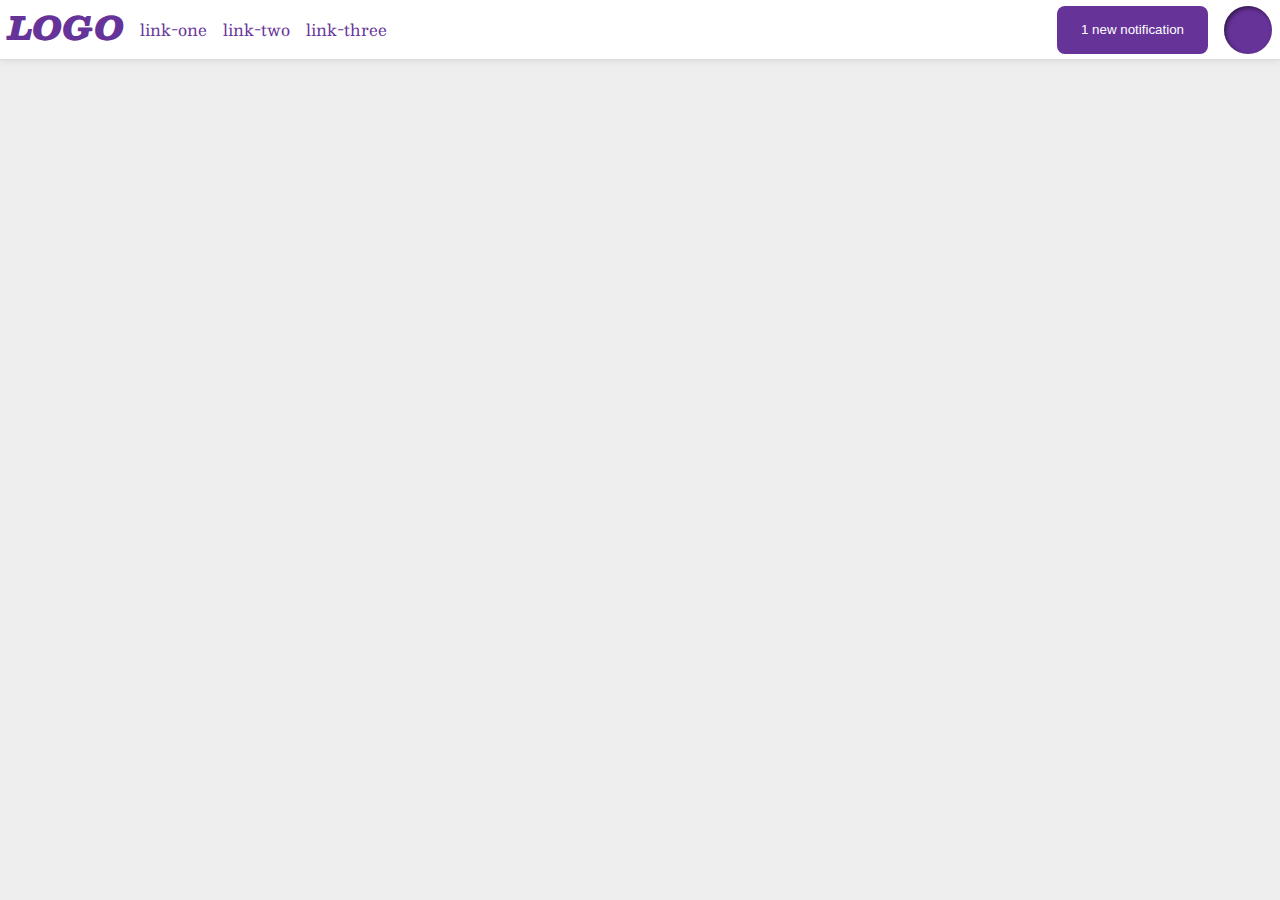
<file: flex/03-flex-header-2/index.html>
<!DOCTYPE html>
<html lang="en">
  <head>
    <meta charset="UTF-8">
    <meta http-equiv="X-UA-Compatible" content="IE=edge">
    <meta name="viewport" content="width=device-width, initial-scale=1.0">
    <title>Flex Header 2</title>
    <link rel="stylesheet" href="style.css">
  </head>
  <body>
    <div class="header">
      <div class='left'>
        <div class="logo">
          LOGO
        </div>
        <ul class="links">
          <li><a href="google.com">link-one</a></li>
          <li><a href="google.com">link-two</a></li>
          <li><a href="google.com">link-three</a></li>
        </ul>
      </div>
      <div class="right">
        <button class="notifications">
          1 new notification
        </button>
        <div class="profile-image"></div>
      </div>
    </div>
  </body>
</html>
</file>
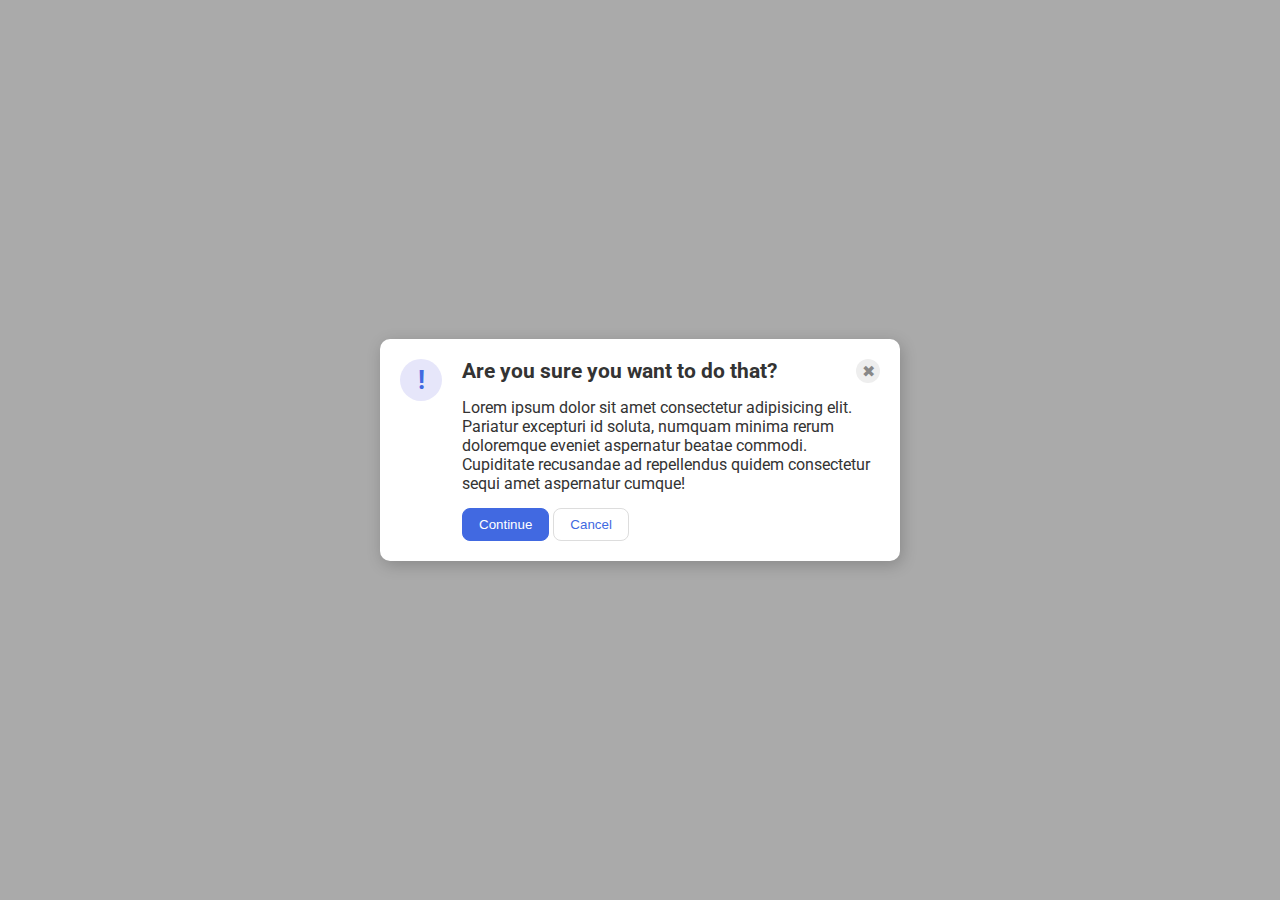
<file: flex/05-flex-modal/index.html>
<!DOCTYPE html>
<html lang="en">
  <head>
    <meta charset="UTF-8">
    <meta http-equiv="X-UA-Compatible" content="IE=edge">
    <meta name="viewport" content="width=device-width, initial-scale=1.0">
    <link rel="stylesheet" href="style.css">
    <title>Modal</title>
  </head>
  <body>
    <div class="modal">
      <div class="icon">!</div>
      <div class="wrapper">
        <div class="test">
          <div class="header">Are you sure you want to do that?</div>
          <div class="close-button">✖</div>
        </div>
        <div class="text">Lorem ipsum dolor sit amet consectetur adipisicing elit. Pariatur excepturi id soluta, numquam minima rerum doloremque eveniet aspernatur beatae commodi. Cupiditate recusandae ad repellendus quidem consectetur sequi amet aspernatur cumque!</div>
        <div class="button-wrapper">
          <button class="continue">Continue</button>
          <button class="cancel">Cancel</button>
        </div>
      </div>
    </div> 
    </div>
  </body>
</html>
</file>
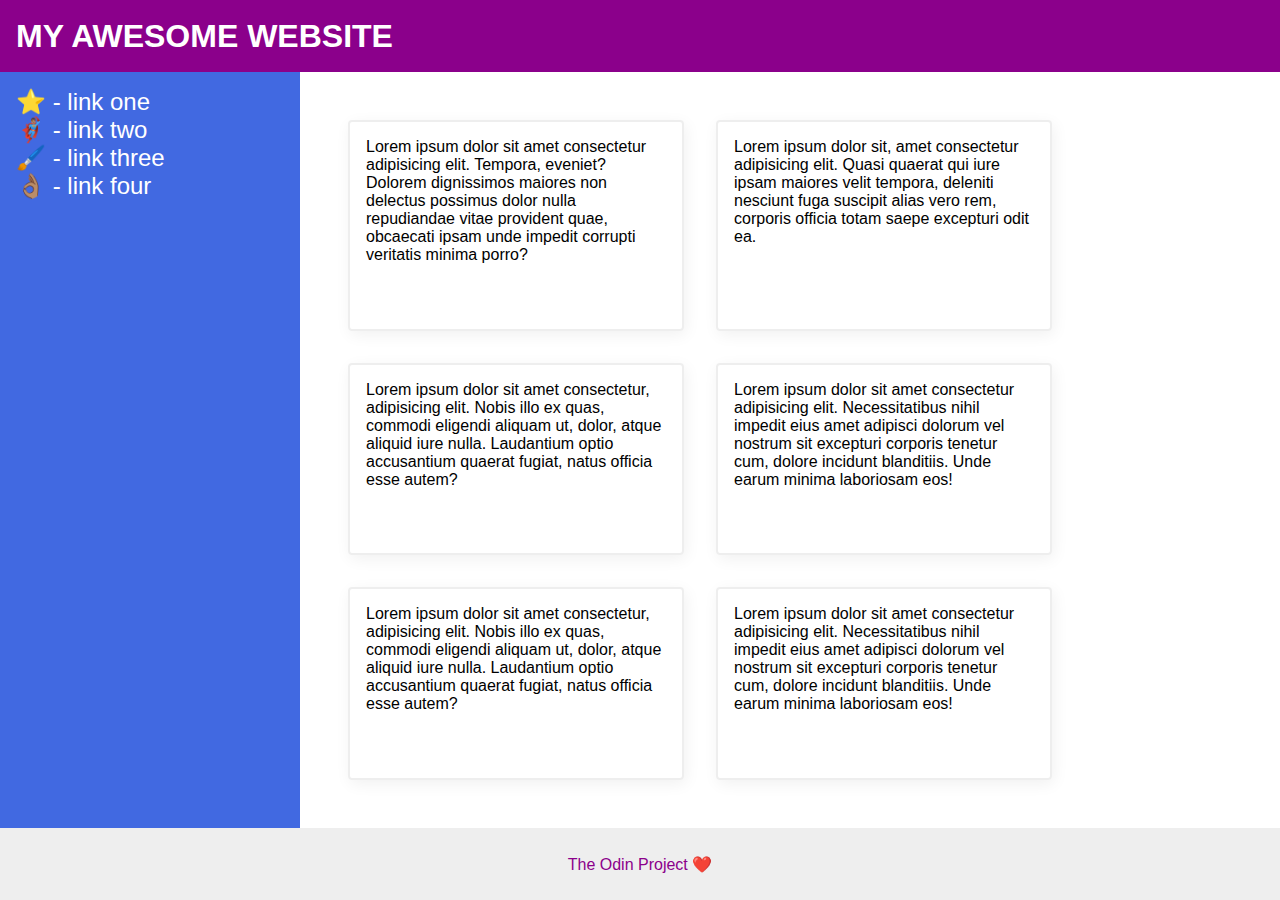
<file: flex/07-flex-layout-2/index.html>
<!DOCTYPE html>
<html lang="en">
  <head>
    <meta charset="UTF-8">
    <meta http-equiv="X-UA-Compatible" content="IE=edge">
    <meta name="viewport" content="width=device-width, initial-scale=1.0">
    <title>The Holy Grail</title>
    <link rel="stylesheet" href="style.css">
  </head>
  <body>
    <div class="header">
      MY AWESOME WEBSITE
    </div>

    <div class="content">
      <div class="sidebar-wrapper">
        <div class="sidebar">
          <ul>
            <li><a href="#">⭐ - link one</a></li>
            <li><a href="#">🦸🏽‍♂️ - link two</a></li>
            <li><a href="#">🖌️ - link three</a></li>
            <li><a href="#">👌🏽 - link four</a></li>
          </ul>
        </div>
      </div>

      <div class="card-wrapper">
        <div class="card">Lorem ipsum dolor sit amet consectetur adipisicing elit. Tempora, eveniet? Dolorem dignissimos maiores non delectus possimus dolor nulla repudiandae vitae provident quae, obcaecati ipsam unde impedit corrupti veritatis minima porro?</div>
        <div class="card">Lorem ipsum dolor sit, amet consectetur adipisicing elit. Quasi quaerat qui iure ipsam maiores velit tempora, deleniti nesciunt fuga suscipit alias vero rem, corporis officia totam saepe excepturi odit ea.</div>
        <div class="card">Lorem ipsum dolor sit amet consectetur, adipisicing elit. Nobis illo ex quas, commodi eligendi aliquam ut, dolor, atque aliquid iure nulla. Laudantium optio accusantium quaerat fugiat, natus officia esse autem?</div>
        <div class="card">Lorem ipsum dolor sit amet consectetur adipisicing elit. Necessitatibus nihil impedit eius amet adipisci dolorum vel nostrum sit excepturi corporis tenetur cum, dolore incidunt blanditiis. Unde earum minima laboriosam eos!</div>
        <div class="card">Lorem ipsum dolor sit amet consectetur, adipisicing elit. Nobis illo ex quas, commodi eligendi aliquam ut, dolor, atque aliquid iure nulla. Laudantium optio accusantium quaerat fugiat, natus officia esse autem?</div>
        <div class="card">Lorem ipsum dolor sit amet consectetur adipisicing elit. Necessitatibus nihil impedit eius amet adipisci dolorum vel nostrum sit excepturi corporis tenetur cum, dolore incidunt blanditiis. Unde earum minima laboriosam eos!</div>
      </div>
    </div>

    <div class="footer">
      The Odin Project ❤️
    </div>
  </body>
</html>
</file>
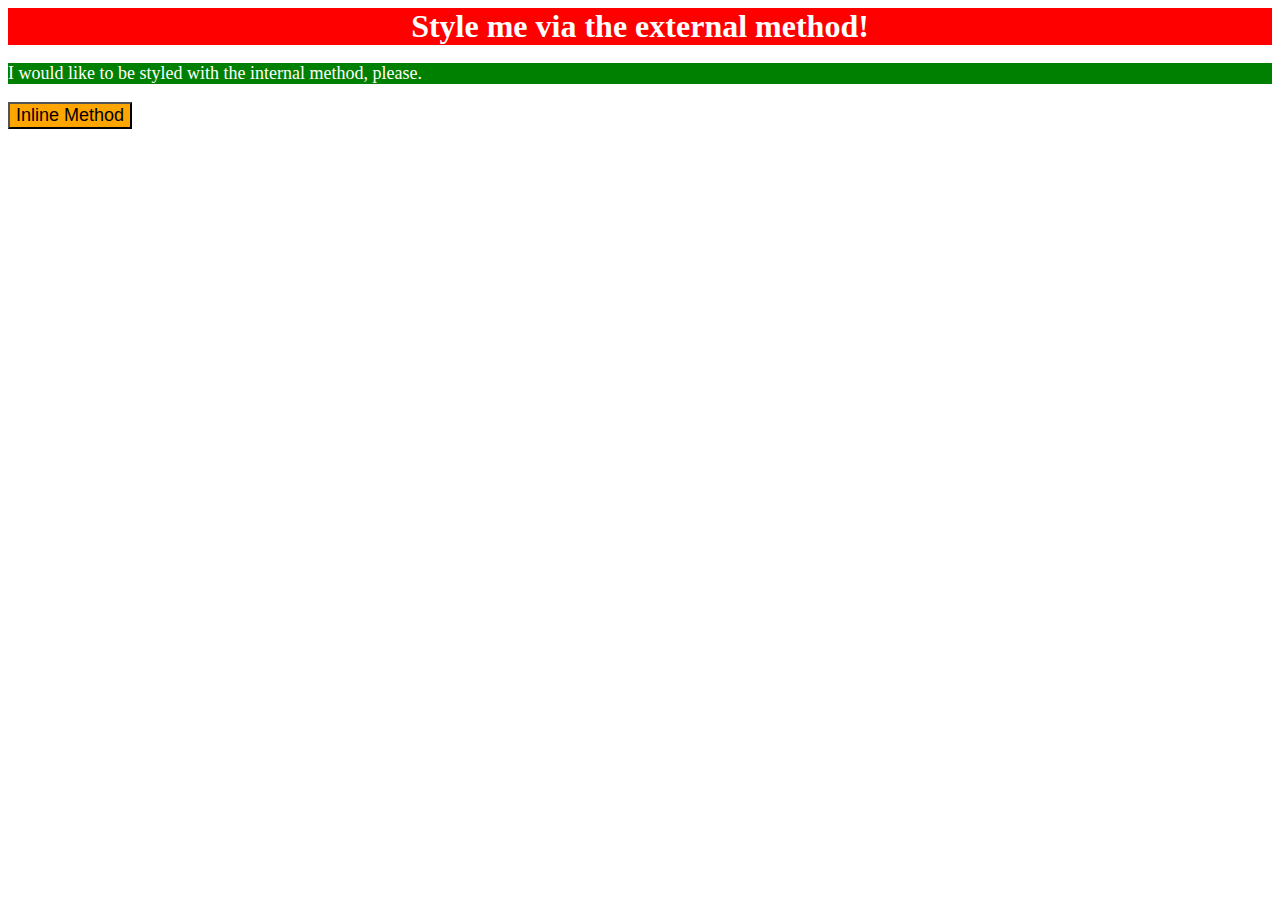
<file: foundations/01-css-methods/index.html>
<!DOCTYPE html>
<html lang="en">
  <head>
    <meta charset="UTF-8">
    <meta http-equiv="X-UA-Compatible" content="IE=edge">
    <meta name="viewport" content="width=device-width, initial-scale=1.0">
    <link rel="stylesheet" href="styles.css">
    <title>Methods for Adding CSS</title>
    <style>
      p {
        background-color: green;
        color: white;
        font-size: 18px;
      }
    </style>
  </head>
  <body>
    <div>Style me via the external method!</div>
    <p>I would like to be styled with the internal method, please.</p>
    <button style="background-color: orange; font-size: 18px;">Inline Method</button>
  </body>
</html>
</file>
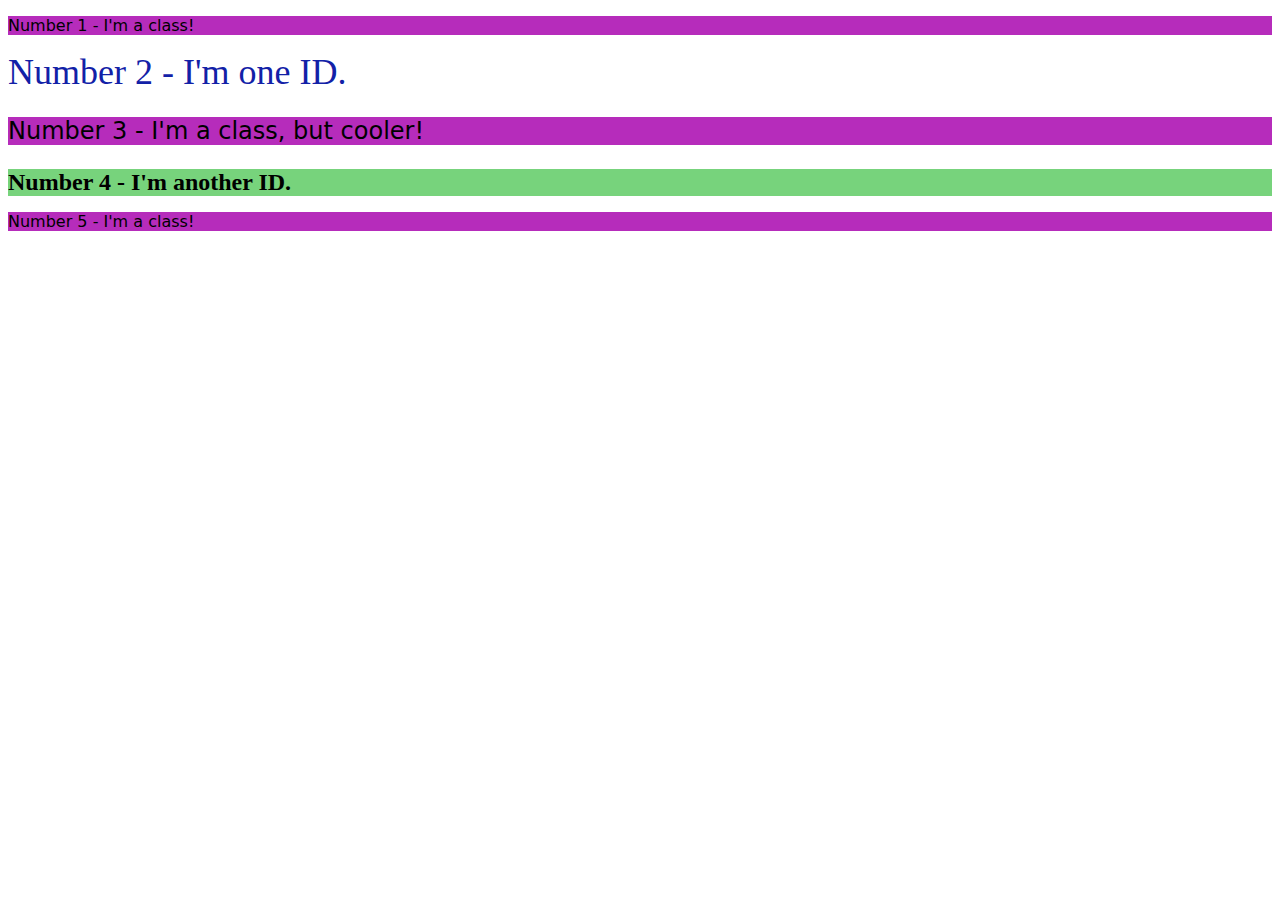
<file: foundations/02-class-id-selectors/index.html>
<!DOCTYPE html>
<html lang="en">
  <head>
    <meta charset="UTF-8">
    <meta http-equiv="X-UA-Compatible" content="IE=edge">
    <meta name="viewport" content="width=device-width, initial-scale=1.0">
    <title>Class and ID Selectors</title>
    <link rel="stylesheet" href="style.css">
  </head>
  <body>
    <p class="odd">Number 1 - I'm a class!</p>
    <div id="second">Number 2 - I'm one ID.</div>
    <p class="odd third">Number 3 - I'm a class, but cooler!</p>
    <div id="fourth">Number 4 - I'm another ID.</div>
    <p class="odd">Number 5 - I'm a class!</p>
  </body>
</html>
</file>
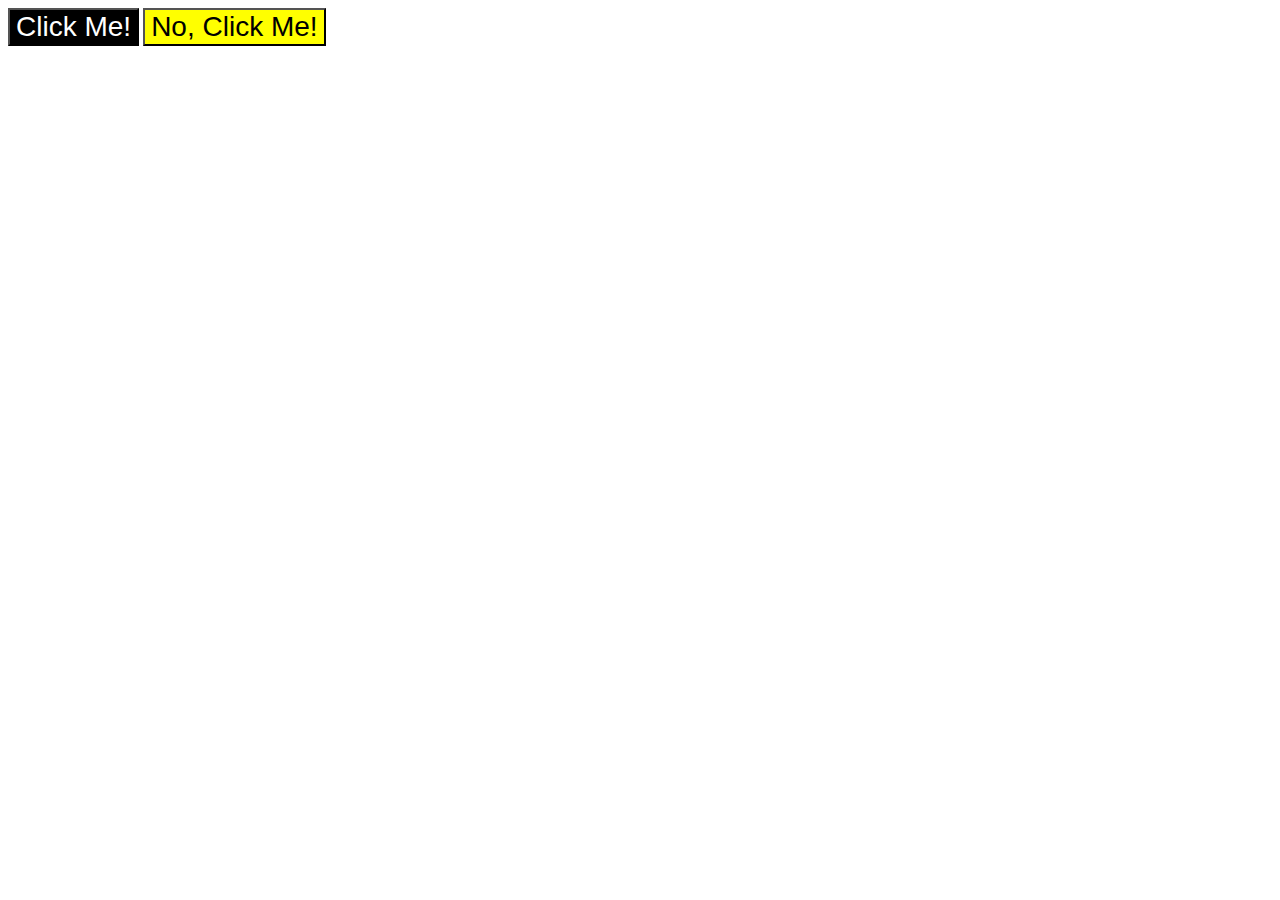
<file: foundations/03-grouping-selectors/index.html>
<!DOCTYPE html>
<html lang="en">
  <head>
    <meta charset="UTF-8">
    <meta http-equiv="X-UA-Compatible" content="IE=edge">
    <meta name="viewport" content="width=device-width, initial-scale=1.0">
    <title>Grouping Selectors</title>
    <link rel="stylesheet" href="style.css">
  </head>
  <body>
    <button class="black-btn">Click Me!</button>
    <button class="yellow-btn">No, Click Me!</button>
  </body>
</html>
</file>
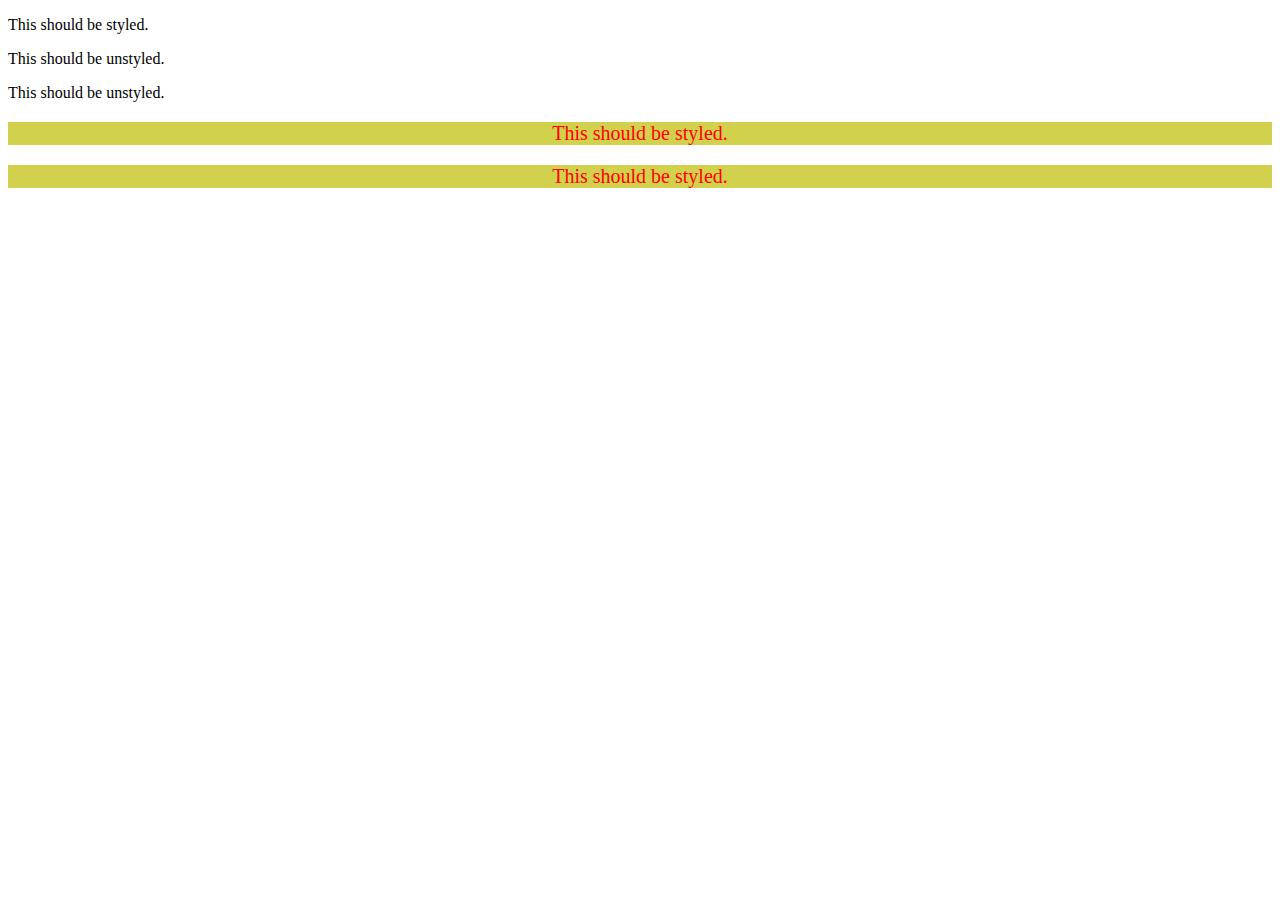
<file: foundations/05-descendant-combinator/index.html>
<!DOCTYPE html>
<html lang="en">
  <head>
    <meta charset="UTF-8">
    <meta http-equiv="X-UA-Compatible" content="IE=edge">
    <meta name="viewport" content="width=device-width, initial-scale=1.0">
    <title>Descendant Combinator</title>
    <link rel="stylesheet" href="style.css">
  </head>
  <body>
    <div class="container">
      <p class="text">This should be styled.</p>
    </div>
    <p class="text">This should be unstyled.</p>
    <p class="text">This should be unstyled.</p>
    <div class="container">
      <div class="container ligma">
        <p class="text ligma">This should be styled.</p>
        <p class="text">This should be styled.</p>
      </div>
    </div>
  </body>
</html>
</file>
<file: flex/03-flex-header-2/style.css>
/* this is some magical font-importing.  
you'll learn about it later. */
@import url('https://fonts.googleapis.com/css2?family=Besley:ital,wght@0,400;1,900&display=swap');

body {
  margin: 0;
  background: #eee;
  font-family: Besley, serif;
}

.header {
  background: white;
  border-bottom: 1px solid #ddd;
  box-shadow: 0 0 8px rgba(0,0,0,.1);
}

.profile-image {
  background: rebeccapurple;
  box-shadow: inset 2px 2px 4px rgba(0,0,0,.5);
  border-radius: 50%;
  width: 48px;
  height: 48px;
}

.logo {
  color: rebeccapurple;
  font-size: 32px;
  font-weight: 900;
  font-style: italic;
}

button {
  border: none;
  border-radius: 8px;
  background: rebeccapurple;
  color: white;
  padding: 8px 24px;
}

a {
  /* this removes the line under our links */
  text-decoration: none;
  color: rebeccapurple;
}

ul {
  list-style-type: none;
}

/* solution */

.header {
  display: flex;
  justify-content: space-between;
  align-items: center;
  padding: 0 8px;
}

ul {
  display: flex;
  padding: 0;
  gap: 16px;
}

.left, .right {
  display:flex;
  gap: 16px;
}
</file>
<file: flex/05-flex-modal/style.css>
@import url('https://fonts.googleapis.com/css2?family=Roboto:wght@400;700&display=swap');

html, body {
  height: 100%;
}

body {
  font-family: Roboto, sans-serif;
  margin: 0;
  background: #aaa;
  color: #333;
  /* I'll give you this one for free lol */
  display: flex;
  align-items: center;
  justify-content: center;
}

.modal {
  background: white;
  width: 480px;
  border-radius: 10px;
  box-shadow: 2px 4px 16px rgba(0,0,0,.2);
  padding: 20px;
  display: flex;
}

.icon {
  color: royalblue;
  font-size: 26px;
  font-weight: 700;
  background: lavender;
  width: 42px;
  height: 42px;
  border-radius: 50%;
  display: flex;
  align-items: center;
  justify-content: center;
  flex-shrink: 0;
  margin-right: 20px;
}

.close-button {
  background: #eee;
  border-radius: 50%;
  color: #888;
  font-weight: 400;
  font-size: 16px;
  height: 24px;
  width: 24px;
  display: flex;
  align-items: center;
  justify-content: center;
}

button {
  padding: 8px 16px;
  border-radius: 8px;
}

button.continue {
  background: royalblue;
  border: 1px solid royalblue;
  color: white;
}

button.cancel {
  background: white;
  border: 1px solid #ddd;
  color: royalblue;
}

.test {
  display:flex;
  justify-content: space-between;
  align-items: center;
}

.header {
  font-size: 1.3em;
  font-weight: bold;
}

.wrapper {
  display: flex;
  flex-direction: column;
  gap: 15px;
}
</file>
<file: flex/07-flex-layout-2/style.css>
body {
  font-family: -apple-system, BlinkMacSystemFont, 'Segoe UI', Roboto, Oxygen, Ubuntu, Cantarell, 'Open Sans', 'Helvetica Neue', sans-serif;
  margin: 0;
  min-height: 100vh;
}

.header {
  height: 72px;
  background: darkmagenta;
  color: white;
}

.footer {
  height: 72px;
  background: #eee;
  color: darkmagenta;
}

.sidebar {
  width: 300px;
  background: royalblue;
}

.card {
  border: 2px solid #eee;
  box-shadow: 2px 4px 16px rgba(0,0,0,.06);
  border-radius: 4px;
}

/* solution */

body {
  display: flex;
  flex-direction: column;

}

.sidebar-wrapper, .card-wrapper, .content {
  display: flex;
}

.sidebar-wrapper {
  width: 300px;
  flex-shrink: 0;
  font-size: 24px;
  color:white;
}

ul {
  list-style-type: none;
  margin: 0;
  padding: 16px;
}

a {
  text-decoration: none;
  color: white;
  font-weight: 500;
}

.content {
  flex: 1;
}

.card-wrapper {
  flex-wrap:wrap;
  padding: 32px;
}

.card {
  width: 300px;
  padding: 16px;
  margin: 16px;
}

.header {
  font-size: 32px;
  font-weight: 900;
  display: flex;
  align-items: center;
  padding: 0 16px;
}

.footer {
  display: flex;
  justify-content: center;
  align-items: center;
}
</file>
<file: foundations/01-css-methods/styles.css>
div {
    background-color: red;
    color: white;
    font-size: 32px;
    text-align: center;
    font-weight: bold;
}
</file>
<file: foundations/02-class-id-selectors/style.css>
.odd {
    background-color: rgb(182, 44, 187);
    font-family: Verdana, "DejaVu Sans", sans-serif;
}

#second {
    color: rgb(18, 33, 167);
    font-size: 36px;
}

.third {
    font-size: 24px;
}

#fourth {
    background-color: rgb(119, 211, 124);
    font-size: 24px;
    font-weight: bold;
}
</file>
<file: foundations/03-grouping-selectors/style.css>
.black-btn, .yellow-btn {
    font-size: 28px;
    font-family: Helvetica, "Times New Roman", sans-serif;
}

.black-btn {
    background-color: black;
    color: white;
}

.yellow-btn {
    background-color: yellow;
    color: black;
}
</file>
<file: foundations/05-descendant-combinator/style.css>
.container .ligma .text {
    font-size: 20px;
    background-color: rgb(209, 209, 78);
    color: red;
    text-align: center;
}
</file>
